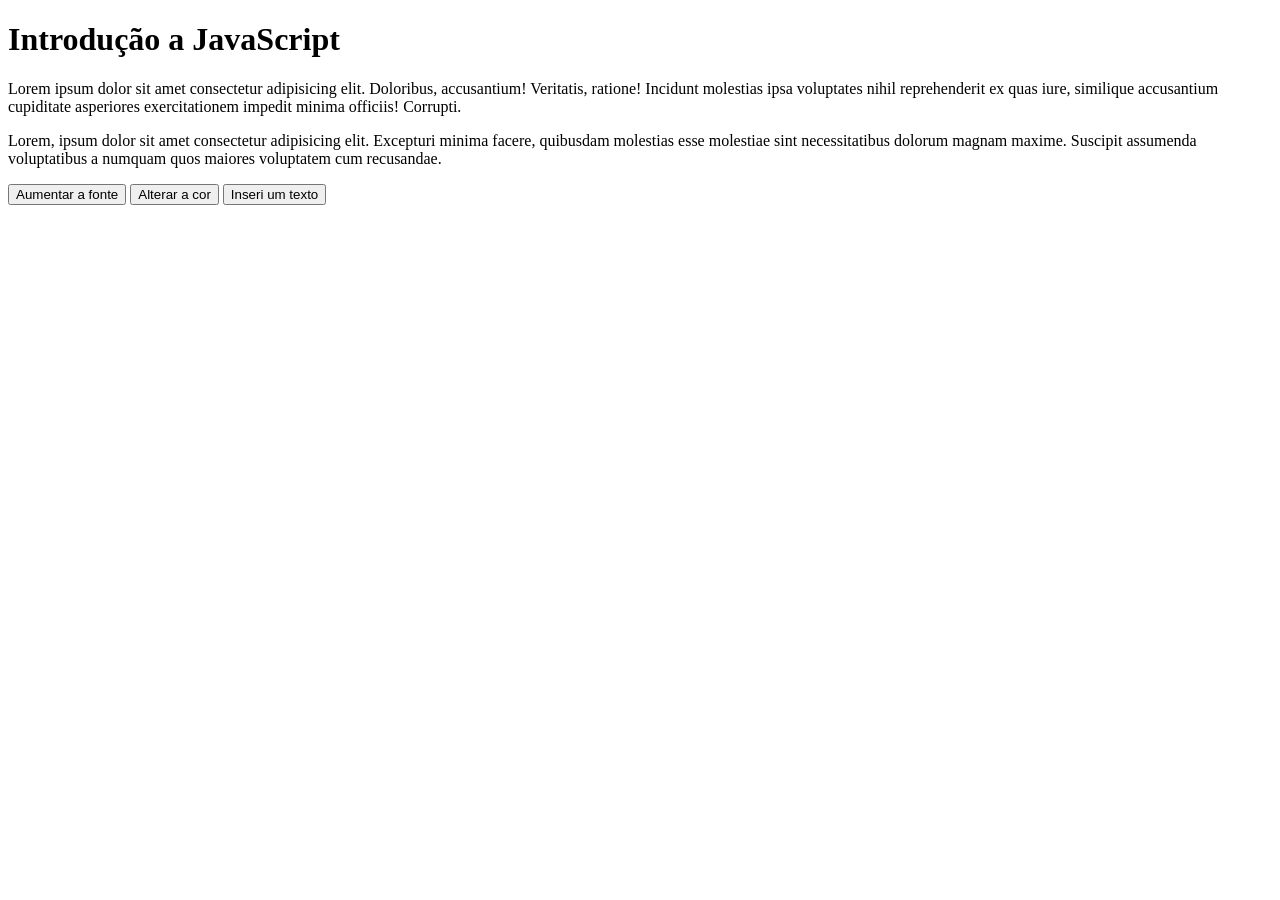
<file: java/index.html>
<!DOCTYPE html>
<html lang="pt-BR">
<head>
    <meta charset="UTF-8">
    <meta name="viewport" content="width=device-width, initial-scale=1.0">
    <title>Introdução JS</title>
</head>
<body>
    <h1 id="titulo">Introdução a JavaScript</h1>
    <div id="texto">
        <p>Lorem ipsum dolor sit amet consectetur adipisicing elit. Doloribus, accusantium! Veritatis, ratione! Incidunt molestias ipsa voluptates nihil reprehenderit ex quas iure, similique accusantium cupiditate asperiores exercitationem impedit minima officiis! Corrupti.</p>
        <p>Lorem, ipsum dolor sit amet consectetur adipisicing elit. Excepturi minima facere, quibusdam molestias esse molestiae sint necessitatibus dolorum magnam maxime. Suscipit assumenda voluptatibus a numquam quos maiores voluptatem cum recusandae.</p>
    </div>
    <button onclick="aumentarFonte()">Aumentar a fonte</button>
    <button onclick="changeColor()">Alterar a cor</button>
    <button onclick="addText()">Inseri um texto</button>
    <script src="script.js"></script>
</body>
</html>
</file>
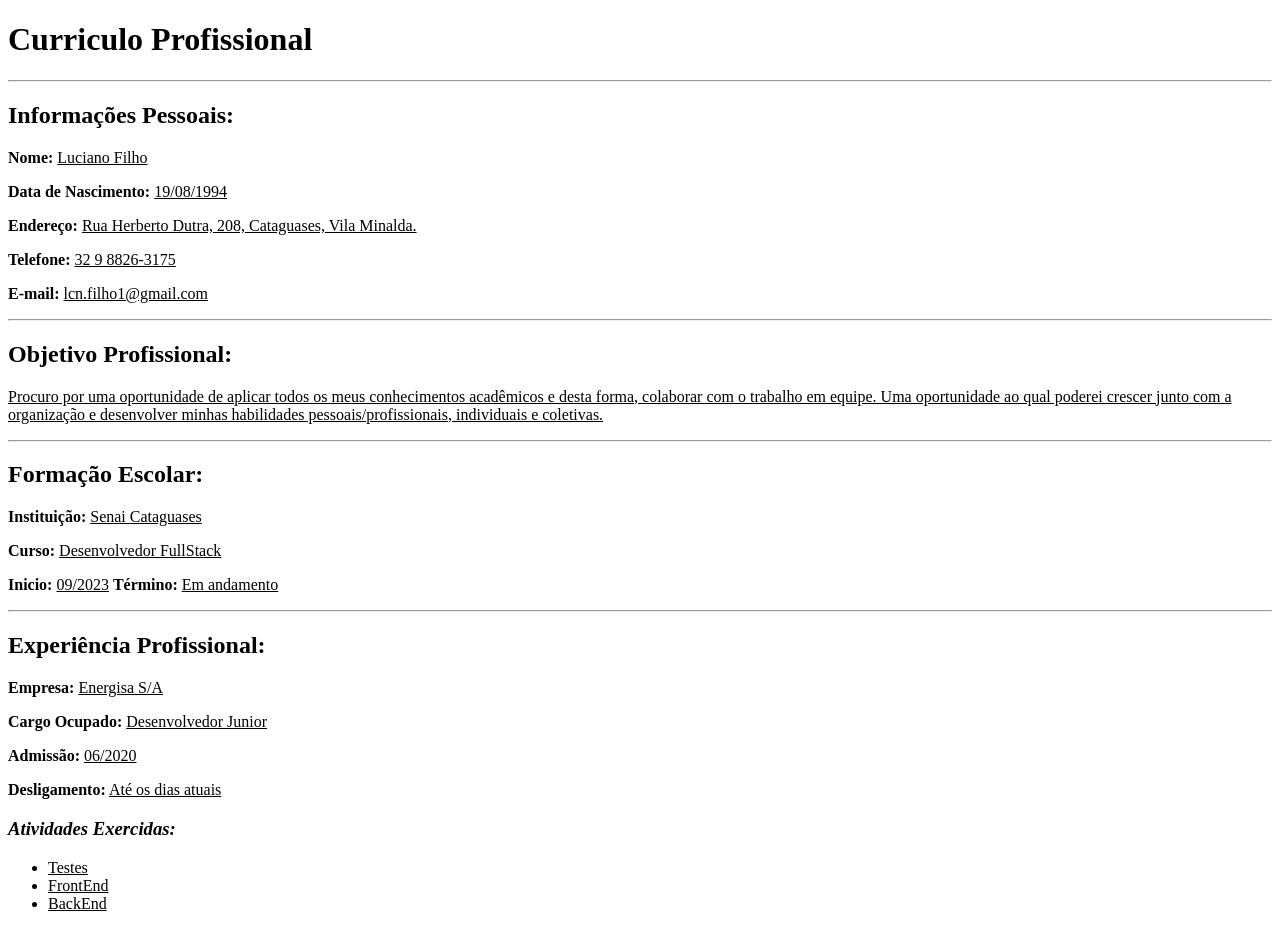
<file: curriculo.html>
<!DOCTYPE html>
<html lang="en">
<head>
    <meta charset="UTF-8">
    <meta name="viewport" content="width=device-width, initial-scale=1.0">
    <title>Curriculo</title>
</head>
<body>
    <h1>Curriculo Profissional</h1>
    <hr>
    <h2>Informações Pessoais:</h2>
    <p><strong>Nome:</strong> <u>Luciano Filho</u></p>
    <p><strong>Data de Nascimento:</strong> <u>19/08/1994</u></p>
    <p><strong>Endereço:</strong> <u>Rua Herberto Dutra, 208, Cataguases, Vila Minalda.</u></p>
    <p><strong>Telefone:</strong> <u>32 9 8826-3175</u></p>
    <p><strong>E-mail:</strong> <u>lcn.filho1@gmail.com</u></p>
    <hr>

    <h2>Objetivo Profissional:</h2>
        <p><u>Procuro por uma oportunidade de aplicar todos os meus conhecimentos acadêmicos e desta forma, colaborar com o trabalho em equipe. Uma oportunidade ao qual poderei crescer junto com a organização e desenvolver minhas habilidades pessoais/profissionais, individuais e coletivas.</u></p>
    <hr>
    <h2>Formação Escolar:</h2>
    <p><strong>Instituição:</strong> <u>Senai Cataguases</u></p> 
    <p><strong>Curso:</strong> <u>Desenvolvedor FullStack</u></p> 
    <p><strong>Inicio:</strong> <u>09/2023</u> <strong>Término:</strong> <u>Em andamento</u></p> 
    <hr>
    <h2>Experiência Profissional:</h2>
    <p><strong>Empresa:</strong> <u>Energisa S/A</u></p> 
    <p><strong>Cargo Ocupado:</strong> <u>Desenvolvedor Junior</u></p> 
    <p><strong>Admissão:</strong> <u>06/2020</u></p> 
    <p><strong>Desligamento:</strong> <u>Até os dias atuais</u></p> 
    <h3><i>Atividades Exercidas:</i></h3>
    <ul>
        <li><u>Testes</u></li>
        <li><u>FrontEnd</u></li>
        <li><u>BackEnd</u></li>
    </ul>


    
</body>
</html>
</file>
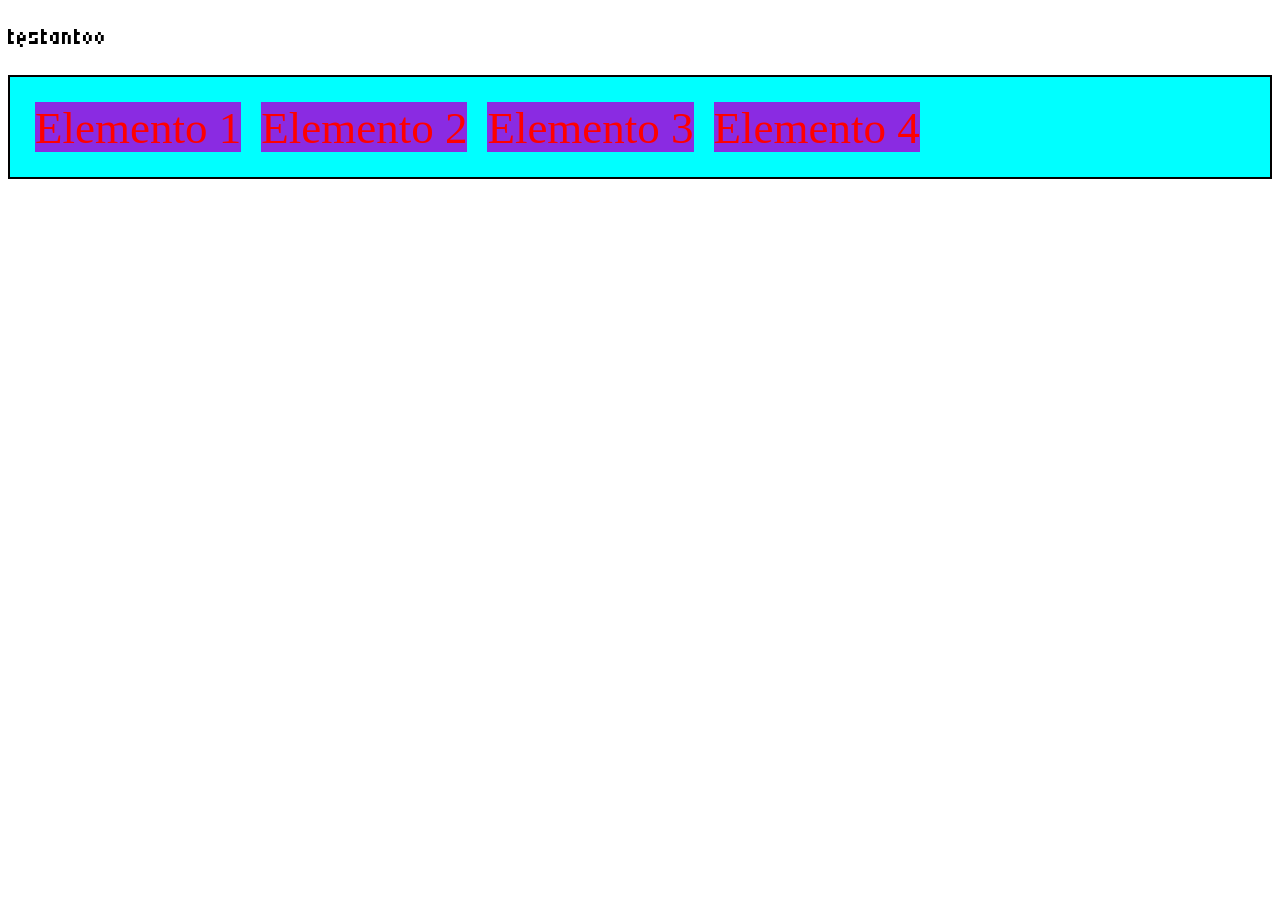
<file: Atividades/aula3.html>
<!DOCTYPE html>
<html lang="en">

<head>
    <meta charset="UTF-8">
    <meta name="viewport" content="width=device-width, initial-scale=1.0">
    <title>Meu site</title>

    <style>
        @import url('https://fonts.googleapis.com/css2?family=Micro+5&family=Noto+Sans+JP:wght@100..900&display=swap');

        .container {
            background-color: aqua;
            color: red;
            display: flex;
            margin: 0px;
            padding: 25px;
            border: 2px solid black;

        }

        .container div {
            background-color: blueviolet;
            font-size: 45px;
            height: 50px;
            margin-right: 20px;
        }

        .micro-5-regular {
            font-family: "Micro 5", sans-serif;
            font-weight: 400;
            font-style: normal;
        }
    </style>

</head>

<body>
    <h1 class="micro-5-regular">testantoo</h1>

    <div class="container">

        <div class="div1">Elemento 1</div>
        <div>Elemento 2</div>
        <div>Elemento 3</div>
        <div class="div1">Elemento 4</div>
    </div>



</body>

</html>
</file>
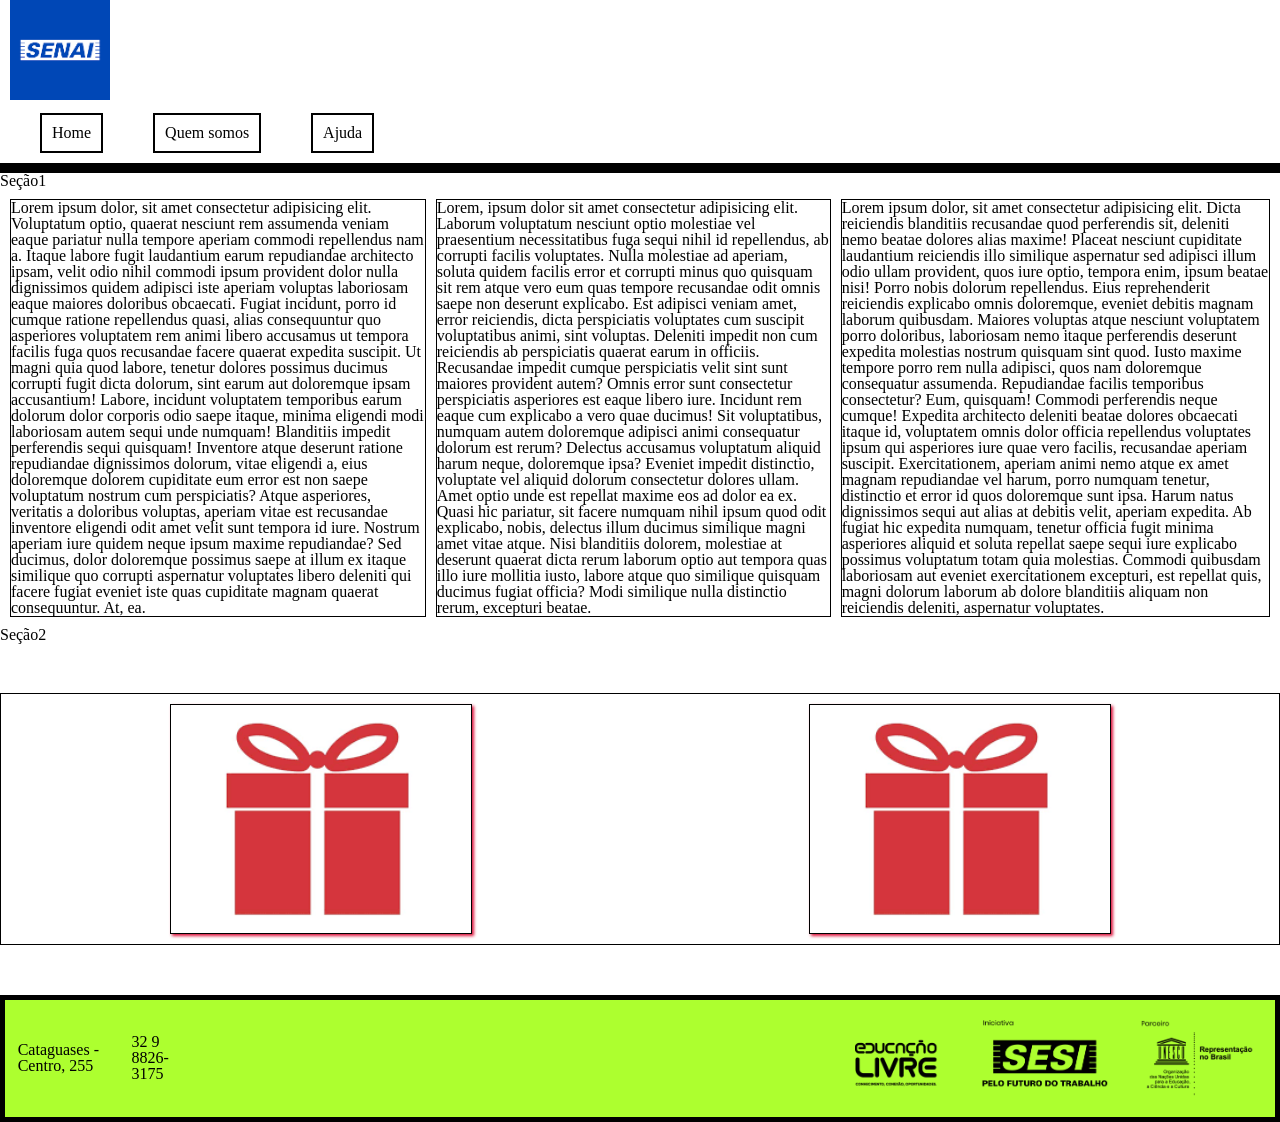
<file: Atividades/aula4.html>
<!DOCTYPE html>
<html lang="en">

<head>
    <meta charset="UTF-8">
    <meta name="viewport" content="width=device-width, initial-scale=1.0">
    <link rel="shortcut icon" href="./flyicon/seo.png" type="image/x-icon">
    <link rel="stylesheet" href="./estilos/resete.css">
    <link rel="stylesheet" href="./estilos/style.css">
    <title>Quarta aula</title>
</head>

<body>
    <header class="barramenu">
        <a class="img" href="https://www.mundosenai.com.br/" target="_blank"><img src="[data-uri]" width="100px"></a>
        <nav>
            <ul class="menu">
                <li><a href="">Home</li></a>
                <li><a href="">Quem somos</li></a>
                <li><a href="">Ajuda</li></a>
            </ul>
        </nav>
    </header>
    <div class="divisao">

    </div>

    <main>
        <h1>Seção1</h1>
        <section class="divs">
            <div class="div1">
                <p>Lorem ipsum dolor, sit amet consectetur adipisicing elit. Voluptatum optio, quaerat nesciunt rem
                    assumenda veniam eaque pariatur nulla tempore aperiam commodi repellendus nam a. Itaque labore fugit
                    laudantium earum repudiandae architecto ipsam, velit odio nihil commodi ipsum provident dolor nulla
                    dignissimos quidem adipisci iste aperiam voluptas laboriosam eaque maiores doloribus obcaecati.
                    Fugiat incidunt, porro id cumque ratione repellendus quasi, alias consequuntur quo asperiores
                    voluptatem rem animi libero accusamus ut tempora facilis fuga quos recusandae facere quaerat
                    expedita suscipit. Ut magni quia quod labore, tenetur dolores possimus ducimus corrupti fugit dicta
                    dolorum, sint earum aut doloremque ipsam accusantium! Labore, incidunt voluptatem temporibus earum
                    dolorum dolor corporis odio saepe itaque, minima eligendi modi laboriosam autem sequi unde numquam!
                    Blanditiis impedit perferendis sequi quisquam! Inventore atque deserunt ratione repudiandae
                    dignissimos dolorum, vitae eligendi a, eius doloremque dolorem cupiditate eum error est non saepe
                    voluptatum nostrum cum perspiciatis? Atque asperiores, veritatis a doloribus voluptas, aperiam vitae
                    est recusandae inventore eligendi odit amet velit sunt tempora id iure. Nostrum aperiam iure quidem
                    neque ipsum maxime repudiandae? Sed ducimus, dolor doloremque possimus saepe at illum ex itaque
                    similique quo corrupti aspernatur voluptates libero deleniti qui facere fugiat eveniet iste quas
                    cupiditate magnam quaerat consequuntur. At, ea.</p>
            </div>
            <div class="div2">
                <p>Lorem, ipsum dolor sit amet consectetur adipisicing elit. Laborum voluptatum nesciunt optio molestiae
                    vel praesentium necessitatibus fuga sequi nihil id repellendus, ab corrupti facilis voluptates.
                    Nulla molestiae ad aperiam, soluta quidem facilis error et corrupti minus quo quisquam sit rem atque
                    vero eum quas tempore recusandae odit omnis saepe non deserunt explicabo. Est adipisci veniam amet,
                    error reiciendis, dicta perspiciatis voluptates cum suscipit voluptatibus animi, sint voluptas.
                    Deleniti impedit non cum reiciendis ab perspiciatis quaerat earum in officiis. Recusandae impedit
                    cumque perspiciatis velit sint sunt maiores provident autem? Omnis error sunt consectetur
                    perspiciatis asperiores est eaque libero iure. Incidunt rem eaque cum explicabo a vero quae ducimus!
                    Sit voluptatibus, numquam autem doloremque adipisci animi consequatur dolorum est rerum? Delectus
                    accusamus voluptatum aliquid harum neque, doloremque ipsa? Eveniet impedit distinctio, voluptate vel
                    aliquid dolorum consectetur dolores ullam. Amet optio unde est repellat maxime eos ad dolor ea ex.
                    Quasi hic pariatur, sit facere numquam nihil ipsum quod odit explicabo, nobis, delectus illum
                    ducimus similique magni amet vitae atque. Nisi blanditiis dolorem, molestiae at deserunt quaerat
                    dicta rerum laborum optio aut tempora quas illo iure mollitia iusto, labore atque quo similique
                    quisquam ducimus fugiat officia? Modi similique nulla distinctio rerum, excepturi beatae.</p>
            </div>
            <div class="div3">
                <p>Lorem ipsum dolor, sit amet consectetur adipisicing elit. Dicta reiciendis blanditiis recusandae quod
                    perferendis sit, deleniti nemo beatae dolores alias maxime! Placeat nesciunt cupiditate laudantium
                    reiciendis illo similique aspernatur sed adipisci illum odio ullam provident, quos iure optio,
                    tempora enim, ipsum beatae nisi! Porro nobis dolorum repellendus. Eius reprehenderit reiciendis
                    explicabo omnis doloremque, eveniet debitis magnam laborum quibusdam. Maiores voluptas atque
                    nesciunt voluptatem porro doloribus, laboriosam nemo itaque perferendis deserunt expedita molestias
                    nostrum quisquam sint quod. Iusto maxime tempore porro rem nulla adipisci, quos nam doloremque
                    consequatur assumenda. Repudiandae facilis temporibus consectetur? Eum, quisquam! Commodi
                    perferendis neque cumque! Expedita architecto deleniti beatae dolores obcaecati itaque id,
                    voluptatem omnis dolor officia repellendus voluptates ipsum qui asperiores iure quae vero facilis,
                    recusandae aperiam suscipit. Exercitationem, aperiam animi nemo atque ex amet magnam repudiandae vel
                    harum, porro numquam tenetur, distinctio et error id quos doloremque sunt ipsa. Harum natus
                    dignissimos sequi aut alias at debitis velit, aperiam expedita. Ab fugiat hic expedita numquam,
                    tenetur officia fugit minima asperiores aliquid et soluta repellat saepe sequi iure explicabo
                    possimus voluptatum totam quia molestias. Commodi quibusdam laboriosam aut eveniet exercitationem
                    excepturi, est repellat quis, magni dolorum laborum ab dolore blanditiis aliquam non reiciendis
                    deleniti, aspernatur voluptates.</p>
            </div>
        </section>

        <h1 class="colorSecao2">Seção2</h1>  

        <section class="imagens">
            <div class="imagemDestaque">
            <img class="imgDestaque" src="./flyicon/images.png" alt="">
            </div>

            <div class="imagemDestaque">
                <img class="imgDestaque" src="./flyicon/images.png" alt="">
                </div>

        </section>

        <footer>
            <section>
                
                <div class="rodape">
                    <p class="divroda">Cataguases - Centro, 255 </p>
                    <p class="divroda">32 9 8826-3175</p>
                 <img class="imgedu" src="./flyicon/edulivre.png" alt="">
                </div>
            </section>
        </footer>


    </main>
</body>

</html>
</file>
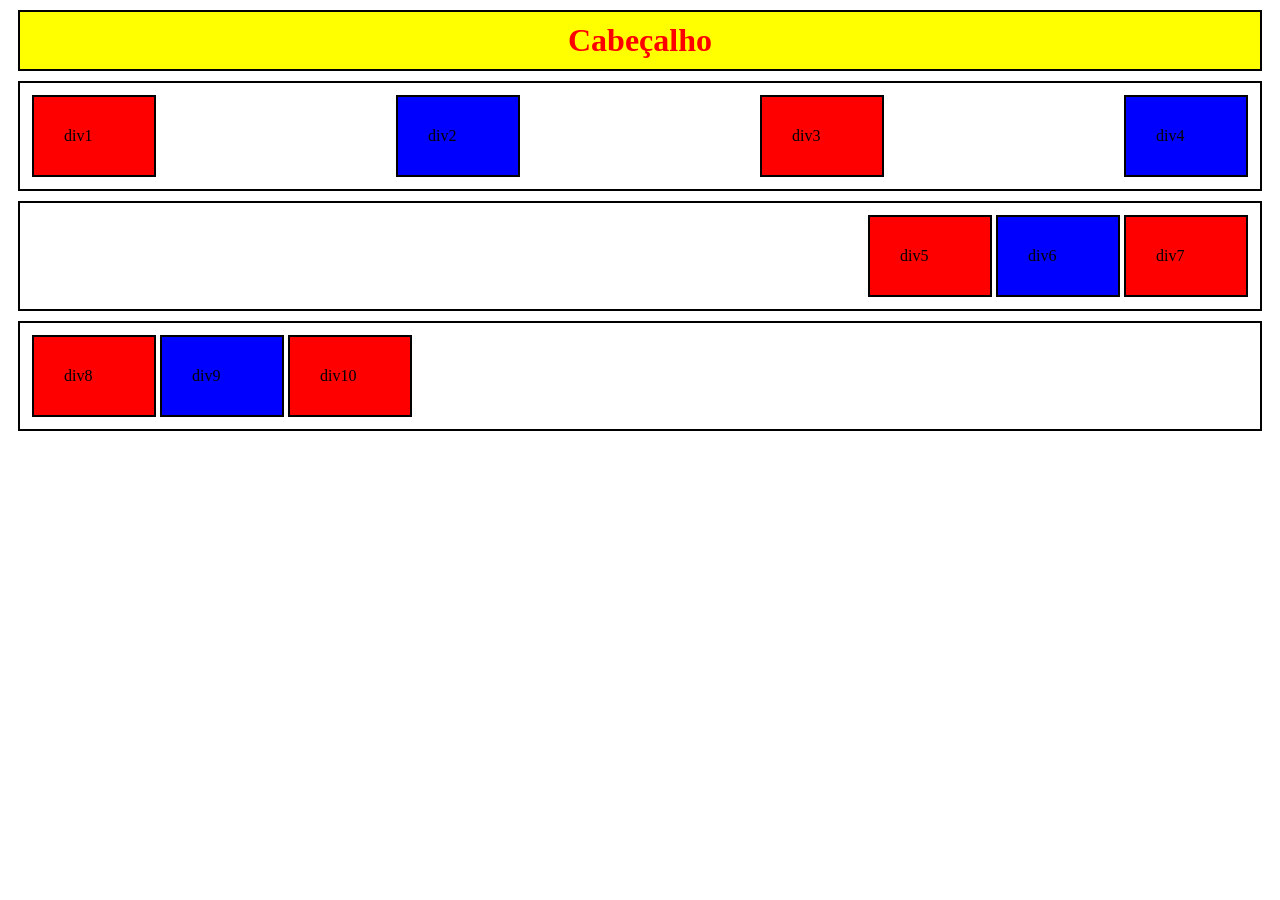
<file: Atividades/box.html>
<!DOCTYPE html>
<html lang="en">
<head>
    <meta charset="UTF-8">
    <meta name="viewport" content="width=device-width, initial-scale=1.0">
    <title>Quadros</title>
    <style>
      .cabecalho {
        display: flex;
        background-color: yellow;
        color: red;
        justify-content: center;
        padding: 10px;
        border: 2px solid black;
        margin: 10px;
      }
      .container1 {
        display: flex;
        border: 2px solid black;
        padding: 10px;
        margin: 10px;
        justify-content: space-between;
      }
      .container2 {
        display: flex;
        border: 2px solid black;
        padding: 10px;
        margin: 10px;
        justify-content: flex-end;       
      }
      .container3 {
        display: flex;
        border: 2px solid black;
        padding: 10px;
        margin: 10px;
        justify-content: flex-start;
      }
      .div {
        display: flex;
        border: 2px solid black;
        padding: 30px;
        margin: 2px;
        width: 60px;
      }
      .divr {
        background-color: red;
      }
      .divb {
        background-color: blue;
      }

    </style>
</head>
<body>
    <header>
        <h1 class="cabecalho">Cabeçalho</h1>
    </header>
    <div>
        <div class="container1">
        <div class="div divr">div1</div>
        <div class="div divb">div2</div>
        <div class="div divr">div3</div>
        <div class="div divb">div4</div>
    </div>
    </div>
    <div>
        <div class="container2">
         <div class="div divr">div5</div>
         <div class="div divb">div6</div>
         <div class="div divr">div7</div>   
        </div>     
    </div>

    <div>
    <div class="container3">
        <div class="div divr">div8</div>
        <div class="div divb">div9</div>
        <div class="div divr">div10</div>   
       </div>     
   </div>
    
</body>
</html>
</file>
<file: Atividades/estilos/style.css>
justify-content: center;
    align-items: center;
.barramenu {
    display: flex;
    background-color: bisque;
    align-items: center;
    justify-content: space-between;
    font-size: 40px;
    color: brown;
}
a{
    color: currentColor;
    text-decoration: none;
}

.menu {
    display: flex;
}
.menu li {
    padding: 10px;
    margin-left: 30px;
}

.menu li a {
    padding: 10px;
    border: 2px solid black;
    display: block;
}

.divs {
    display: flex;
    margin: 10px;
    gap: 10px;
}

.div1, .div2, .div3 {
    display: flex;
    border: 1px solid black;
}


.divisao {
    background-color: black;
    height: 10px;
    margin: 0px;
}
.img {
padding: 10px;
width: 10px;
}

.imagens {
    display: flex;
   justify-content: space-around;
   padding-bottom: 10px;
   border: 1px solid black;
   margin-bottom: 50px;
   margin-top: 50px;
   padding-top: 10px;
}
.imagemDestaque {
   border: 1px solid black;
   box-shadow: crimson 2px 2px 3px;
   
}

.imgDestaque {
    width: 300px;
    
}

.rodape {
    background-color: greenyellow;
    border: 5px solid black;
    display: flex;
}
.imgedu {
    width: 400px;
    padding: 20px;
    margin-left: 50%;
}

.divroda {
    display: flex;
    align-items: center;
    padding: 1%;
}
</file>
<file: Atividades/estilos/resete.css>
/* http://meyerweb.com/eric/tools/css/reset/ 
   v2.0 | 20110126
   License: none (public domain)
*/

html, body, div, span, applet, object, iframe,
h1, h2, h3, h4, h5, h6, p, blockquote, pre,
a, abbr, acronym, address, big, cite, code,
del, dfn, em, img, ins, kbd, q, s, samp,
small, strike, strong, sub, sup, tt, var,
b, u, i, center,
dl, dt, dd, ol, ul, li,
fieldset, form, label, legend,
table, caption, tbody, tfoot, thead, tr, th, td,
article, aside, canvas, details, embed, 
figure, figcaption, footer, header, hgroup, 
menu, nav, output, ruby, section, summary,
time, mark, audio, video {
	margin: 0;
	padding: 0;
	border: 0;
	font-size: 100%;
	font: inherit;
	vertical-align: baseline;
}
/* HTML5 display-role reset for older browsers */
article, aside, details, figcaption, figure, 
footer, header, hgroup, menu, nav, section {
	display: block;
}
body {
	line-height: 1;
}
ol, ul {
	list-style: none;
}
blockquote, q {
	quotes: none;
}
blockquote:before, blockquote:after,
q:before, q:after {
	content: '';
	content: none;
}
table {
	border-collapse: collapse;
	border-spacing: 0;
}
</file>
